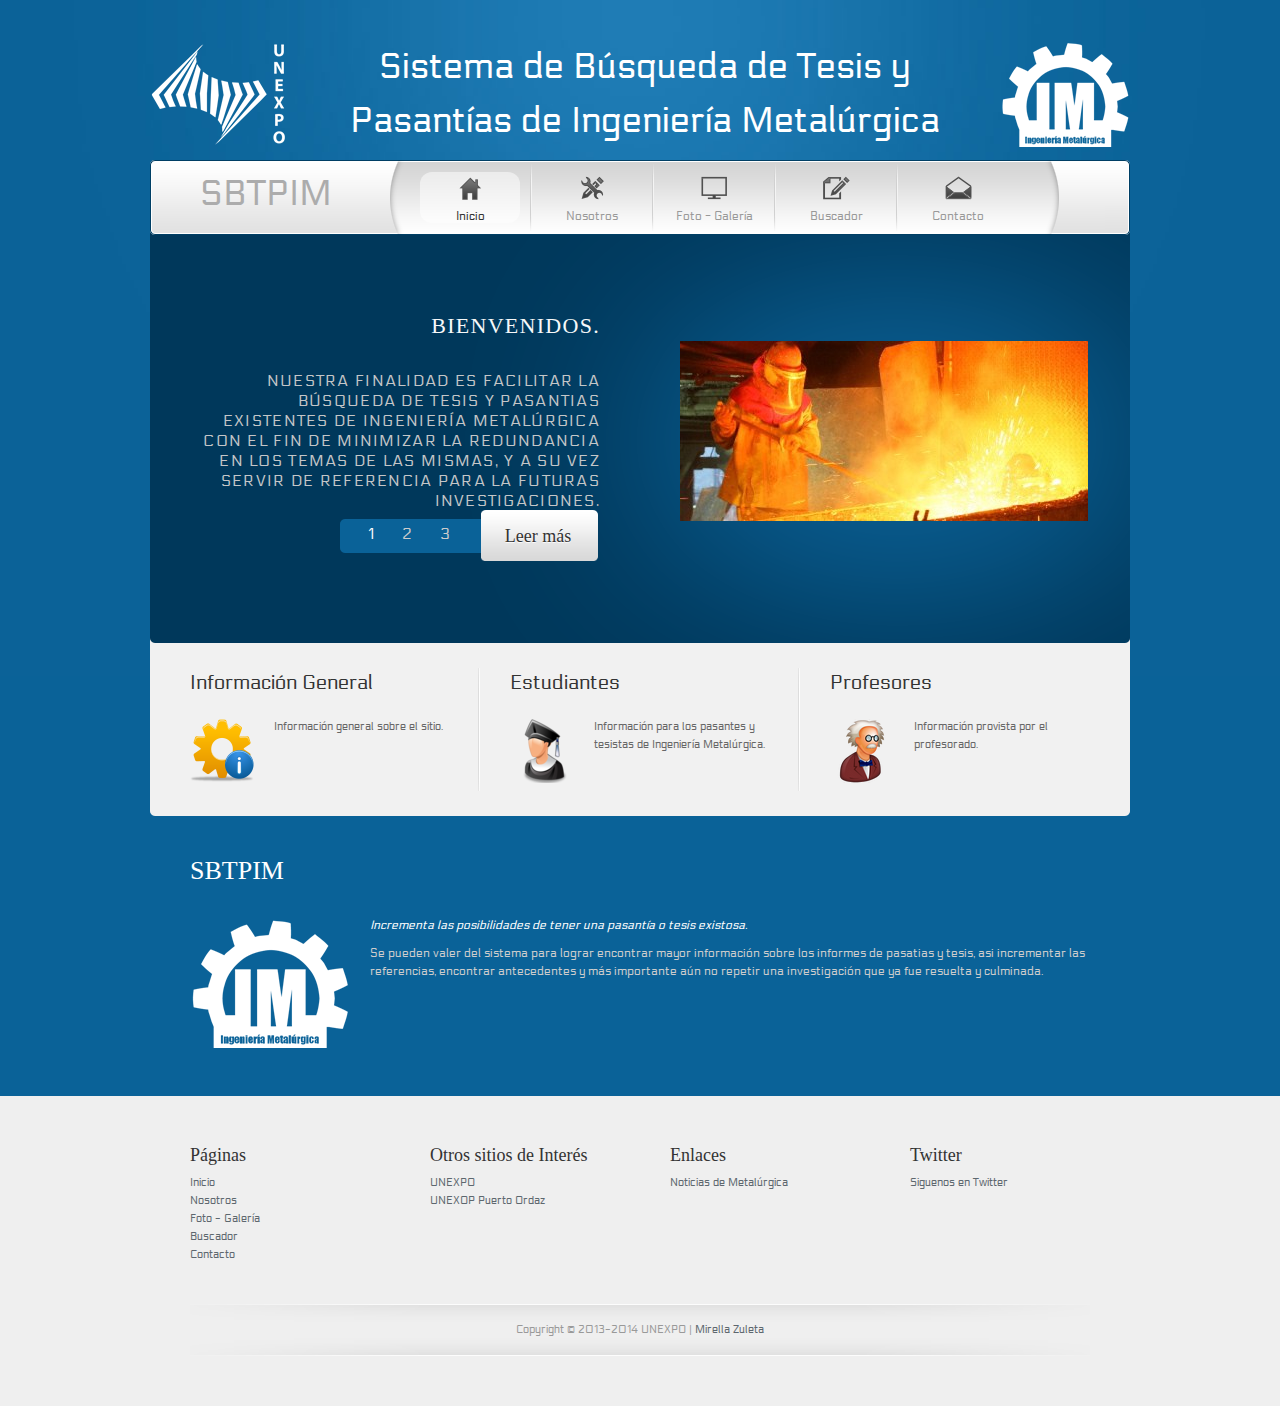
<file: zuleta/index.html>
<!DOCTYPE html PUBLIC "-//W3C//DTD XHTML 1.0 Transitional//EN" "http://www.w3.org/TR/xhtml1/DTD/xhtml1-transitional.dtd">
<html xmlns="http://www.w3.org/1999/xhtml">
<head>
<meta http-equiv="Content-Type" content="text/html; charset=utf-8" />
<title>Sistema de búsqueda de tesis y pasantías de Ingeniería Metalúrgica</title>
<meta name="keywords" content="tesis, pasantias, unexpo, metalurgia" />
<meta name="description" content="Sistema de búsqueda de tesis y pasantías de Ingeniería Metalúrgica" />


<link href="css/fonts.css" rel="stylesheet" type="text/css" />
<link href="templatemo_style.css" rel="stylesheet" type="text/css" />
<link rel="stylesheet" href="css/nivo-slider.css" type="text/css" media="screen" />
<script type="text/javascript">
function clearText(field)
{
    if (field.defaultValue == field.value) field.value = '';
    else if (field.value == '') field.value = field.defaultValue;
}
</script>
</head>
<body>

<div id="templatemo_wrapper">
	<div id="templatemo_top">
        <div id="logounexpo"></div>
        <div id="titulocentral">
        	Sistema de Búsqueda de Tesis y Pasantías de Ingeniería Metalúrgica
        </div>
        <div id="logometalurgia"></div>
	</div>
	<div id="templatemo_header">
    	<div id="site_title">
        <!--Aqui va el titulo del sitio-->
        	<a>SBTPIM</a>
        </div>
        <div id="templatemo_menu">
            <ul>
                <li><a href="index.html" class="selected home">Inicio</a></li>
                <li><a href="nosotros.html" class="services">Nosotros</a></li>
                <li><a href="gallery.html" class="gallery">Foto - Galería</a></li>
                <li><a href="buscador.php" class="news">Buscador</a></li>
                <li class="last"><a href="contact.html" class=" contact">Contacto</a></li>
            </ul>
        </div> <!-- end of templatemo_menu -->
        <div><a href="http://es.azimage.com" title="la imagen from es.azimage.com" class="top"  target="_blank"><img src="images/top.png"  title="la imagen from es.azimage.com" /></a></div>
    </div> <!-- END of header -->
    <div id="templatemo_slider">
    	<div class="slider-wrapper theme-default">
            <div id="slider" class="nivoSlider">
                <img src="images/slider/01.jpg" alt="Mouse 1" title="#caption1" />
                <img src="images/slider/02.jpg" alt="Mouse 2" title="#caption2" />
                <img src="images/slider/03.jpg" alt="Mouse 3" title="#caption3" />
            </div>
            <div id="caption1" class="nivo-html-caption">
            	<h1>Bienvenidos. </h1>
                <p>Nuestra finalidad es facilitar la búsqueda de tesis y pasantias existentes de Ingeniería Metalúrgica con el fin de minimizar la redundancia en los temas de las mismas, y a su vez servir de referencia para la futuras investigaciones.</p>
            </div>
            <div id="caption2" class="nivo-html-caption">
                <h1>La ingeniería metalúrgica.</h1>
                <p>Es la rama de la ingeniería que se encarga de tratar los elementos metálicos y no metálicos contenidos en los minerales, para destinarlos finalmente a la producción de aleaciónes utilizando éstos elementos.</p>
            </div>
            <div id="caption3" class="nivo-html-caption">
                <h1>Otras cosas sobre metalúrgica. </h1>
                <p>Su formación, lo capacita para diseñar, instalar, operar, mantener y controlar equipos y sistemas metalúrgicos.</p>	
            </div>
			<a href="#" class="slider_detail">Leer más</a>
        </div>
        <script type="text/javascript" src="js/jquery-1.6.3.min.js"></script>
		<script type="text/javascript" src="js/jquery.nivo.slider.pack.js"></script>
        <script type="text/javascript">
        $(window).load(function() {
            $('#slider').nivoSlider({
			effect: 'fade',
			controlNav: true, // 1,2,3... navigation
            directionNav: false,
			captionOpacity: 1,
			animSpeed: 800, // Slide transition speed
	        pauseTime: 4000, // How long each slide will show
			});
        });
        </script>	
    </div> <!-- END of slider -->
    <div id="templatemo_middle">
    	<div class="col_3">
        	<h2><a href="#">Información General</a></h2>
            <img src="images/icon_01.png" alt="Icon 1" class="img_fl" />
            <p>Información general sobre el sitio.</p>
        </div>
        <div class="col_3">
        	<h2><a href="#">Estudiantes</a></h2>
            <img src="images/icon_02.png" alt="Icon 2" class="img_fl" />            
            <p>Información para los pasantes y tesistas de Ingeniería Metalúrgica.</p>
        </div>
        <div class="col_3 no_margin_right no_padding_right">
        	<h2><a href="escenarios.html">Profesores</a></h2>
            <img src="images/icon_03.png" alt="Icon 3" class="img_fl" />            
            <p>Información provista por el profesorado.</p>
        </div>
    </div> <!-- END of middle -->
    <div id="templatemo_main">
    	<div class="content_wrapper">
            <div class="col_1">
                <h2>SBTPIM</h2>
                <p><img src="images/icon_04.png" alt="Image 4" class="img_fl" /><em>Incrementa las posibilidades de tener una pasantía o tesis existosa.</em></p>
                <p>Se pueden valer del sistema para lograr encontrar mayor información sobre los informes de pasatias y tesis, asi incrementar las referencias, encontrar antecedentes y más importante aún no repetir una investigación que ya fue resuelta y culminada.</p>
            </div>
            <!--<div class="col_2 no_margin_right">

                    <h2>Noticias</h2>
                    <div class="news_list">
                        <img src="images/templatemo_image_01.png" alt="News 1"  class="img_fl img_border img_border_s" />
                        <div class="date">26 October 2072</div>
                        <a href="#">Cras mi lectus tempus vitae</a>
                        <p>Proin vitae suscipit nisl. Mauris tempor felis id dolor volutpat facilisis. Morbi hendrerit massa et neque facilisis iaculis.</p>
                        <div class="clear"></div>
					</div>           
                    <div class="news_list">
                        <img src="images/templatemo_image_02.png" alt="News 2" class="img_fl img_border img_border_s" />
                        <div class="date">29 October 2072</div>
                        <a href="#">Morbi eget neque lectus</a>
                        <p>Sed feugiat at lacus vitae fringilla. In congue arcu a dui ullamcorper sit amet tristique massa.</p>
                        <div class="clear"></div>
					</div>  
                    <a href="#" class="more">Ver más</a>         
            </div>	-->
        </div>
    </div>
</div> <!-- END of templatemo_wrapper -->

<div id="templatemo_footer_wrapper">
	<div id="templatemo_footer">
    	<div class="col_4">
        	<h4>Páginas</h4>
            <ul class="nobullet bottom_list">
            	<li><a href="index.html">Inicio</a></li>
                <li><a href="nosotros.html">Nosotros</a></li>
                <li><a href="gallery.html">Foto - Galería</a></li>
                <li><a href="buscador.php">Buscador</a></li>
                <li><a href="contact.html">Contacto</a></li>
            </ul>
        </div>
        
        <div class="col_4">
        	<h4>Otros sitios de Interés</h4>
            <ul class="nobullet bottom_list">
            	<li><a href="http://zeus.unexpo.edu.ve/" target="_blank">UNEXPO</a></li>
                <li><a href="http://www.poz.unexpo.edu.ve/web/" rel="nofollow" target="_parent">UNEXOP Puerto Ordaz</a></li>            
            </ul>
        </div>
        
         <div class="col_4">
        	<h4>Enlaces</h4>
            <ul class="nobullet bottom_list">
            	<li><a href="https://www.google.co.ve/?gws_rd=cr&ei=rDqKUv4Mo-WwBPLZgLAM#q=metalurgica&tbm=nws" target="_blank">Noticias de Metalúrgica</a></li>
            </ul>
        </div>
        <div class="col_4 no_margin_right">
        	<h4>Twitter</h4>
            <a href="https://twitter.com/unexpo_poz">Siguenos en Twitter</a>
        </div>
        <div class="clear"></div>
        <div id="templatemo_copyright">
			Copyright © 2013-2014 UNEXPO | <a rel="nofollow" href="#" rel="nofollow" target="_parent">Mirella Zuleta</a>
		</div>
    </div> <!-- END of templatemo_footer -->
</div> <!-- END of templatemo_footer_wrapper -->

</body>
</html>
</file>
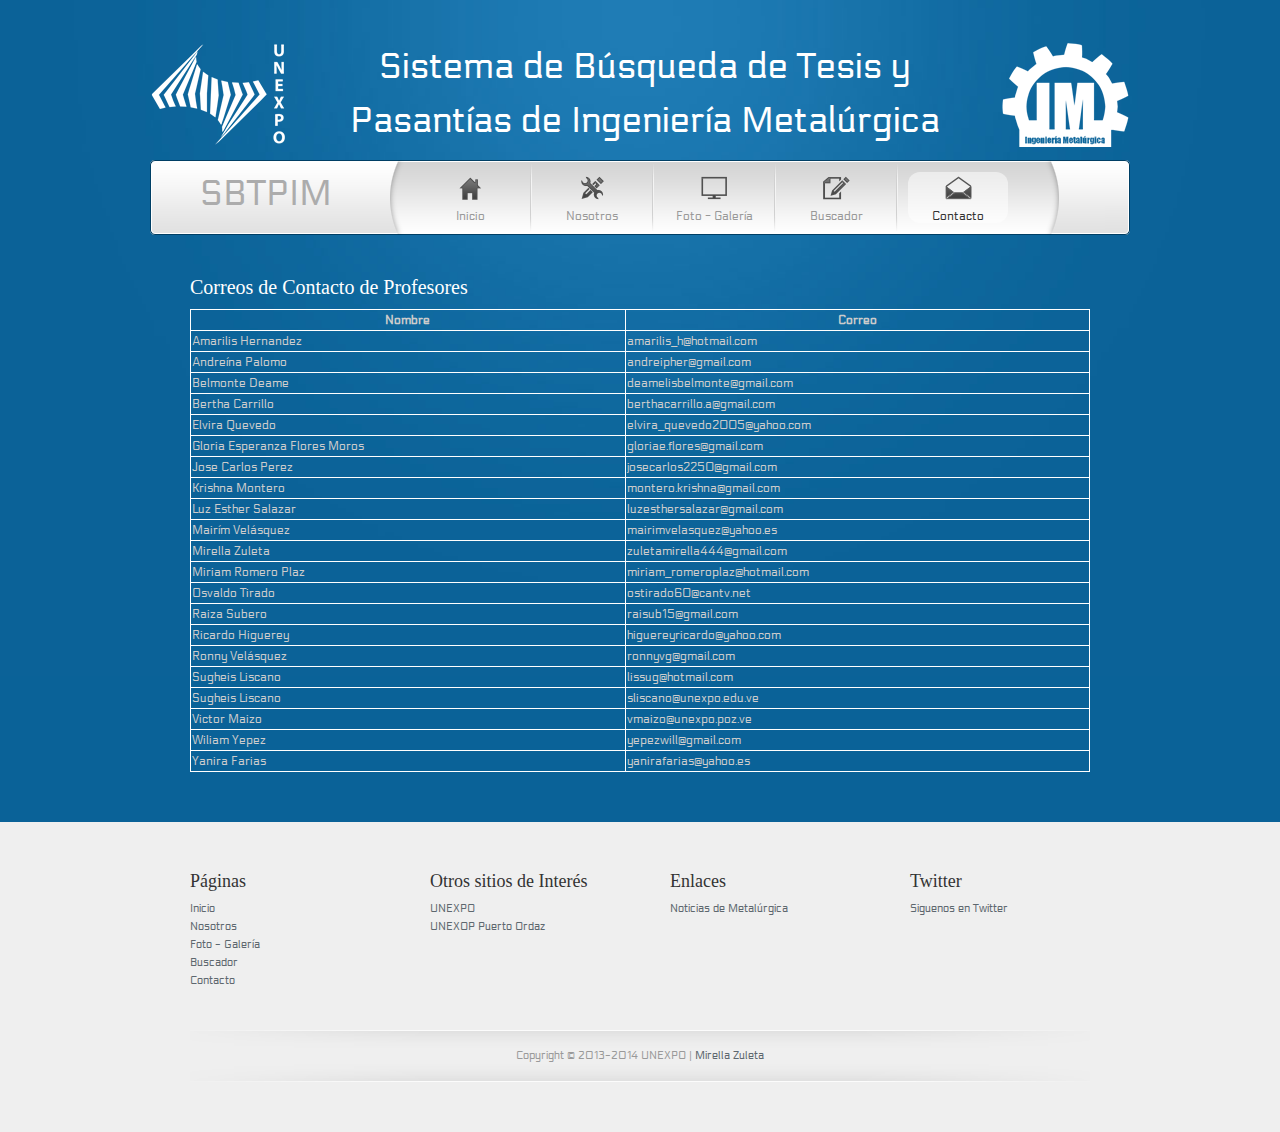
<file: zuleta/contact.html>
<!DOCTYPE html PUBLIC "-//W3C//DTD XHTML 1.0 Transitional//EN" "http://www.w3.org/TR/xhtml1/DTD/xhtml1-transitional.dtd">
<html xmlns="http://www.w3.org/1999/xhtml">
<head>
<meta http-equiv="Content-Type" content="text/html; charset=utf-8" />
<title>Sistema de búsqueda de tesis y pasantías de Ingeniería Metalúrgica</title>
<meta name="keywords" content="tesis, pasantias, unexpo, metalurgia" />
<meta name="description" content="Sistema de búsqueda de tesis y pasantías de Ingeniería Metalúrgica" />
<link href="css/fonts.css" rel="stylesheet" type="text/css" />
<link href="templatemo_style.css" rel="stylesheet" type="text/css" />
<script type="text/javascript">
function clearText(field)
{
    if (field.defaultValue == field.value) field.value = '';
    else if (field.value == '') field.value = field.defaultValue;
}
</script>
</head>
<body>

<div id="templatemo_wrapper">
	<div id="templatemo_top">
        <div id="logounexpo"></div>
        <div id="titulocentral">
        	Sistema de Búsqueda de Tesis y Pasantías de Ingeniería Metalúrgica
        </div>
        <div id="logometalurgia"></div>
	</div>
	<div id="templatemo_header">
    	<div id="site_title">
        <!--Aqui va el titulo del sitio-->
        	<a>SBTPIM</a>
        </div>
        <div id="templatemo_menu">
            <ul>
                <li><a href="index.html" class="home">Inicio</a></li>
                <li><a href="nosotros.html" class="services">Nosotros</a></li>
                <li><a href="gallery.html" class="gallery">Foto - Galería</a></li>
                <li><a href="buscador.php" class="news">Buscador</a></li>
                <li class="last"><a href="contact.html" class="selected contact">Contacto</a></li>
            </ul>
        </div> <!-- end of templatemo_menu -->
        <div><a href="http://es.hiresimage.com" title="es.hiresimage.com" class="top"  target="_blank"><img src="images/top.png" alt="es.hiresimage.com"  /></a></div>
    </div> <!-- END of header -->
   
    <div id="templatemo_main">
    	<div class="col_1 no_margin_right">
        	<h3>Correos de Contacto de Profesores</h3>
            <p>
            	<table class="tbl_contactos">
            		<tr>
                    	<th>Nombre</th>
                        <th>Correo</th>
                    </tr>
                    <tr>
                    	<td>Amarilis Hernandez</td><td>amarilis_h@hotmail.com</td>
                    <tr>
                    <tr>
                    	<td>Andreína Palomo</td><td>andreipher@gmail.com</td>
                    </tr>
                    <tr>
                    	<td>Belmonte Deame</td><td>deamelisbelmonte@gmail.com</td>
                    </tr>
                    <tr>
                    	<td>Bertha Carrillo</td><td>berthacarrillo.a@gmail.com</td>
                    </tr>
                    <tr>
                    	<td>Elvira Quevedo</td><td>elvira_quevedo2005@yahoo.com</td>
                    </tr>
                    <tr>
                    	<td>Gloria Esperanza Flores Moros</td><td>gloriae.flores@gmail.com</td>
                    </tr>
                    <tr>
                    	<td>Jose Carlos Perez</td><td>josecarlos2250@gmail.com</td>
                    <tr>
                    	<td>Krishna Montero</td><td>montero.krishna@gmail.com</td>
                    <tr>
                        <td>Luz Esther Salazar</td><td>luzesthersalazar@gmail.com</td>
                    </tr>
                    <tr>
                    	<td>Mairím Velásquez</td><td>mairimvelasquez@yahoo.es</td>
                    </tr>
                    <tr>
                    	<td>Mirella Zuleta</td><td>zuletamirella444@gmail.com</td>
                    </tr>
                    <tr>
                    	<td>Miriam Romero Plaz</td><td>miriam_romeroplaz@hotmail.com</td>
                    </tr>
                    <tr>
                    	<td>Osvaldo Tirado</td><td>ostirado60@cantv.net</td>
                    </tr>
                    <tr>
                    	<td>Raiza Subero</td><td>raisub15@gmail.com</td>
                    </tr>
                    <tr>
                    	<td>Ricardo Higuerey</td><td>higuereyricardo@yahoo.com</td>
                    </tr>
                    <tr>
                    	<td>Ronny Velásquez</td><td>ronnyvg@gmail.com</td>
                    </tr>
                    <tr>
                    	<td>Sugheis Liscano</td><td>lissug@hotmail.com</td>
                    </tr>
                    <tr>
                    	<td>Sugheis Liscano</td><td>sliscano@unexpo.edu.ve</td>
                    </tr>
                    <tr>
                    	<td>Victor Maizo</td><td>vmaizo@unexpo.poz.ve</td>
                    </tr>
                    <tr>
                    	<td>Wiliam Yepez</td><td>yepezwill@gmail.com</td>
                    </tr>
                    <tr>
                    	<td>Yanira Farias</td><td>yanirafarias@yahoo.es</td>
                    </tr>    
                </table>
            </p>
        </div>
        <div class="clear"></div>
    </div>
</div> <!-- END of templatemo_wrapper -->

<div id="templatemo_footer_wrapper">
	<div id="templatemo_footer">
    	<div class="col_4">
        	<h4>Páginas</h4>
            <ul class="nobullet bottom_list">
            	<li><a href="index.html">Inicio</a></li>
                <li><a href="nosotros.html">Nosotros</a></li>
                <li><a href="gallery.html">Foto - Galería</a></li>
                <li><a href="buscador.php">Buscador</a></li>
                <li><a href="contact.html">Contacto</a></li>
            </ul>
        </div>
        
        <div class="col_4">
        	<h4>Otros sitios de Interés</h4>
            <ul class="nobullet bottom_list">
            	<li><a href="http://zeus.unexpo.edu.ve/" target="_blank">UNEXPO</a></li>
                <li><a href="http://www.poz.unexpo.edu.ve/web/" rel="nofollow" target="_parent">UNEXOP Puerto Ordaz</a></li>            
            </ul>
        </div>
        
         <div class="col_4">
        	<h4>Enlaces</h4>
            <ul class="nobullet bottom_list">
            	<li><a href="https://www.google.co.ve/?gws_rd=cr&ei=rDqKUv4Mo-WwBPLZgLAM#q=metalurgica&tbm=nws" target="_blank">Noticias de Metalúrgica</a></li>
            </ul>
        </div>
        <div class="col_4 no_margin_right">
        	<h4>Twitter</h4>
            <a href="https://twitter.com/unexpo_poz">Siguenos en Twitter</a>
        </div>
        <div class="clear"></div>
        <div id="templatemo_copyright">
			Copyright © 2013-2014 UNEXPO | <a rel="nofollow" href="#" rel="nofollow" target="_parent">Mirella Zuleta</a>
		</div>
    </div> <!-- END of templatemo_footer -->
</div> <!-- END of templatemo_footer_wrapper -->

</body>
</html>
</file>
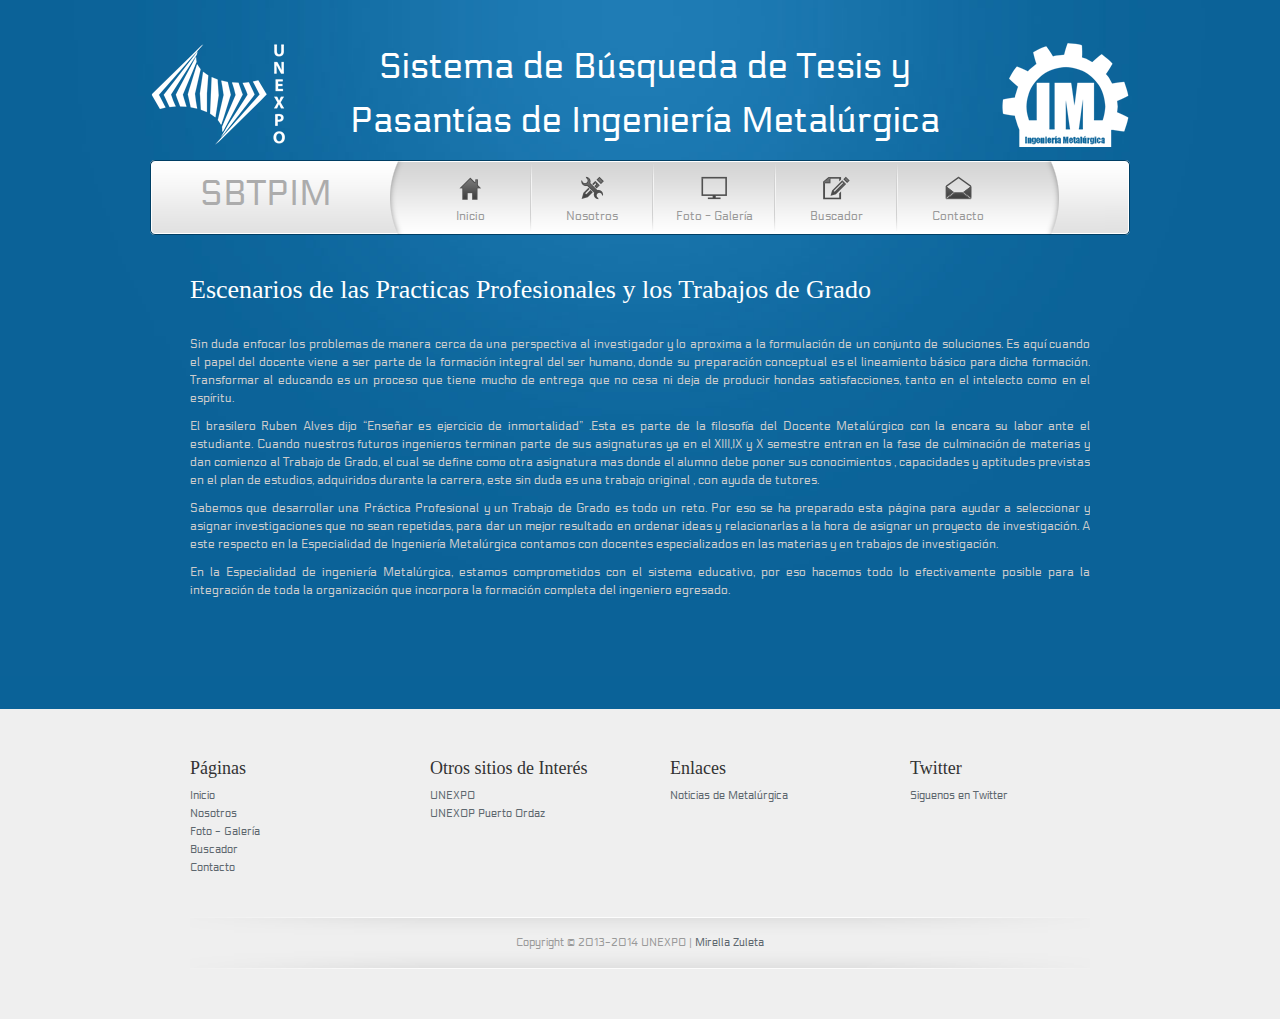
<file: zuleta/escenarios.html>
<!DOCTYPE html PUBLIC "-//W3C//DTD XHTML 1.0 Transitional//EN" "http://www.w3.org/TR/xhtml1/DTD/xhtml1-transitional.dtd">
<html xmlns="http://www.w3.org/1999/xhtml">
<head>
<meta http-equiv="Content-Type" content="text/html; charset=utf-8" />
<title>Sistema de búsqueda de tesis y pasantías de Ingeniería Metalúrgica</title>
<meta name="keywords" content="tesis, pasantias, unexpo, metalurgia" />
<meta name="description" content="Sistema de búsqueda de tesis y pasantías de Ingeniería Metalúrgica" />
<link href="css/fonts.css" rel="stylesheet" type="text/css" />
<link href="templatemo_style.css" rel="stylesheet" type="text/css" />
<script type="text/javascript">
function clearText(field)
{
    if (field.defaultValue == field.value) field.value = '';
    else if (field.value == '') field.value = field.defaultValue;
}
</script>
</head>
<body>

<div id="templatemo_wrapper">
	<div id="templatemo_top">
        <div id="logounexpo"></div>
        <div id="titulocentral">
        	Sistema de Búsqueda de Tesis y Pasantías de Ingeniería Metalúrgica
        </div>
        <div id="logometalurgia"></div>
	</div>
	<div id="templatemo_header">
    	<div id="site_title">
        <!--Aqui va el titulo del sitio-->
        	<a>SBTPIM</a>
        </div>
        <div id="templatemo_menu">
            <ul>
                <li><a href="index.html" class="home">Inicio</a></li>
                <li><a href="nosotros.html" class="services">Nosotros</a></li>
                <li><a href="gallery.html" class="gallery">Foto - Galería</a></li>
                <li><a href="buscador.php" class="news">Buscador</a></li>
                <li class="last"><a href="contact.html" class=" contact">Contacto</a></li>
            </ul>
        </div> <!-- end of templatemo_menu -->
        <div><a href="http://es.hiresimage.com" title="imágenes de dominio público from es.hiresimage.com" class="top"  target="_blank"><img src="images/top.png" alt="imágenes de dominio público" title="imágenes de dominio público" /></a></div>
    </div> <!-- END of header -->
    <!--<div id="templatemo_middle">
    	
    </div>--> <!-- END of middle -->
    <div id="templatemo_main">
    	<div class="content_wrapper content_mb_60">
            <div class="col_1">
                <h2>Escenarios de las Practicas Profesionales y los Trabajos de Grado</h2>
				
				<p style="text-align:justify">Sin duda enfocar los problemas de manera cerca da una perspectiva al investigador y lo aproxima a la formulación de un conjunto de soluciones. Es aquí cuando el papel del docente viene a ser  parte de la formación integral del ser humano, donde su preparación conceptual es el lineamiento básico para dicha formación. Transformar al educando es un proceso que tiene mucho de entrega que no cesa ni deja de producir hondas satisfacciones, tanto en el intelecto como en el espíritu.</p>
                <p style="text-align:justify">
El brasilero Ruben Alves dijo “Enseñar es ejercicio de inmortalidad” .Esta es parte de la filosofía del Docente Metalúrgico con la encara su labor ante el  estudiante. Cuando nuestros futuros ingenieros terminan parte de sus asignaturas ya en el XIII,IX y X semestre entran en la fase de culminación de materias y dan comienzo al Trabajo de Grado, el cual se define como otra asignatura mas donde el alumno debe poner sus conocimientos , capacidades y aptitudes previstas en el plan de estudios, adquiridos durante  la carrera, este sin duda es una trabajo original , con ayuda de  tutores.
				</p>
                <p style="text-align:justify">
Sabemos que desarrollar una Práctica Profesional y un Trabajo de Grado es todo un reto. Por eso se ha preparado esta página para ayudar a seleccionar y asignar investigaciones que no sean repetidas, para dar un mejor resultado en ordenar ideas y relacionarlas  a la hora de  asignar un proyecto de investigación. A este respecto en la Especialidad de Ingeniería Metalúrgica contamos con docentes especializados en las materias y en trabajos de investigación. 
				</p>
                <p style="text-align:justify">
En la Especialidad de ingeniería Metalúrgica, estamos comprometidos con el sistema educativo, por eso  hacemos todo lo efectivamente posible para  la integración de toda la organización que incorpora la formación completa del ingeniero egresado.
				</p>




            </div>        
            <div class="clear"></div>
        </div>
               
        <div class="clear"></div>
    </div>
</div> <!-- END of templatemo_wrapper -->

<div id="templatemo_footer_wrapper">
	<div id="templatemo_footer">
    	<div class="col_4">
        	<h4>Páginas</h4>
            <ul class="nobullet bottom_list">
            	<li><a href="index.html">Inicio</a></li>
                <li><a href="nosotros.html">Nosotros</a></li>
                <li><a href="gallery.html">Foto - Galería</a></li>
                <li><a href="buscador.php">Buscador</a></li>
                <li><a href="contact.html">Contacto</a></li>
            </ul>
        </div>
        
        <div class="col_4">
        	<h4>Otros sitios de Interés</h4>
            <ul class="nobullet bottom_list">
            	<li><a href="http://zeus.unexpo.edu.ve/" target="_blank">UNEXPO</a></li>
                <li><a href="http://www.poz.unexpo.edu.ve/web/" rel="nofollow" target="_parent">UNEXOP Puerto Ordaz</a></li>            
            </ul>
        </div>
        
         <div class="col_4">
        	<h4>Enlaces</h4>
            <ul class="nobullet bottom_list">
            	<li><a href="https://www.google.co.ve/?gws_rd=cr&ei=rDqKUv4Mo-WwBPLZgLAM#q=metalurgica&tbm=nws" target="_blank">Noticias de Metalúrgica</a></li>
            </ul>
        </div>
        <div class="col_4 no_margin_right">
        	<h4>Twitter</h4>
            <a href="https://twitter.com/unexpo_poz">Siguenos en Twitter</a>
        </div>
        <div class="clear"></div>
        <div id="templatemo_copyright">
			Copyright © 2013-2014 UNEXPO | <a rel="nofollow" href="#" rel="nofollow" target="_parent">Mirella Zuleta</a>
		</div>
    </div> <!-- END of templatemo_footer -->
</div> <!-- END of templatemo_footer_wrapper -->

</body>
</html>
</file>
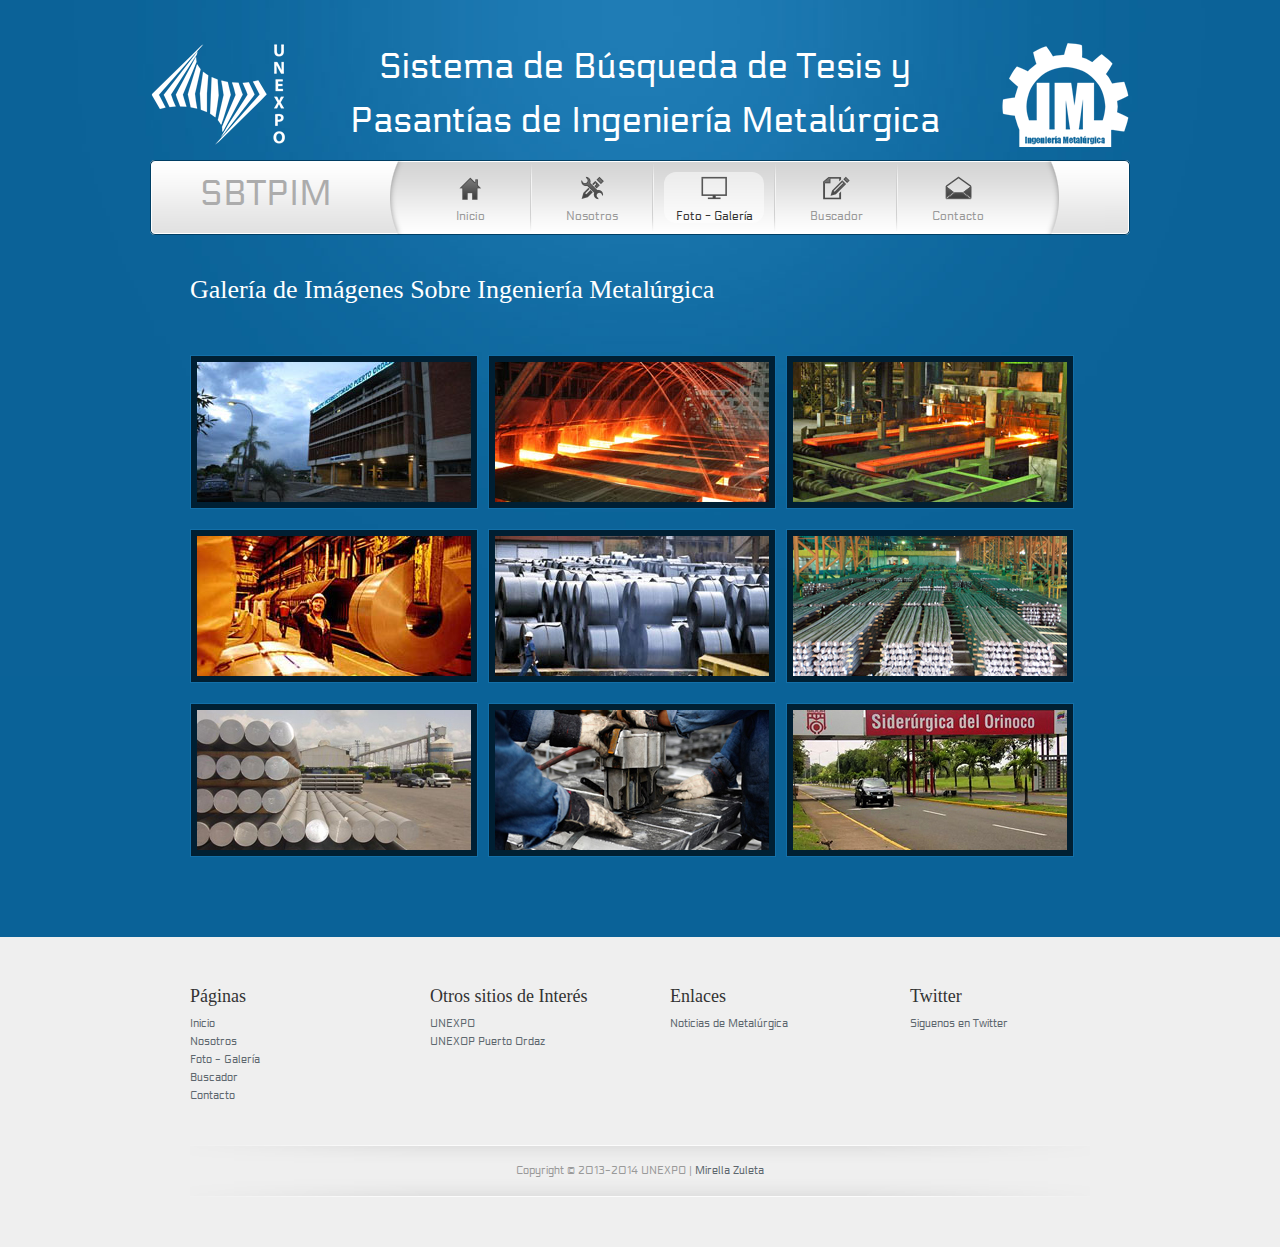
<file: zuleta/gallery.html>
<!DOCTYPE html PUBLIC "-//W3C//DTD XHTML 1.0 Transitional//EN" "http://www.w3.org/TR/xhtml1/DTD/xhtml1-transitional.dtd">
<html xmlns="http://www.w3.org/1999/xhtml">
<head>
<meta http-equiv="Content-Type" content="text/html; charset=utf-8" />
<title>Sistema de búsqueda de tesis y pasantías de Ingeniería Metalúrgica</title>
<meta name="keywords" content="tesis, pasantias, unexpo, metalurgia" />
<meta name="description" content="Sistema de búsqueda de tesis y pasantías de Ingeniería Metalúrgica" />
<link href="css/fonts.css" rel="stylesheet" type="text/css" />
<link rel="stylesheet" href="templatemo_style.css" type="text/css" />
<script type="text/javascript" src="js/jquery-1.6.3.min.js"></script>
<link rel="stylesheet" href="css/slimbox2.css" type="text/css" media="screen" /> 
<script type="text/JavaScript" src="js/slimbox2.js"></script> 
<link rel="stylesheet" href="css/nivo-slider.css" type="text/css" media="screen" />
<script type="text/JavaScript">
$(document).ready(function() {
	$('#gallery li').hover(
		function(){$('span',this).slideToggle('slow');},
		function(){$('span',this).slideToggle('slow');
     });
});
</script>
<script type="text/javascript">
function clearText(field)
{
    if (field.defaultValue == field.value) field.value = '';
    else if (field.value == '') field.value = field.defaultValue;
}
</script>

</head>
<body>

<div id="templatemo_wrapper">
	<div id="templatemo_top">
        <div id="logounexpo"></div>
        <div id="titulocentral">
        	Sistema de Búsqueda de Tesis y Pasantías de Ingeniería Metalúrgica
        </div>
        <div id="logometalurgia"></div>
	</div>
	<div id="templatemo_header">
    	<div id="site_title">
        <!--Aqui va el titulo del sitio-->
        	<a>SBTPIM</a>
        </div>
        <div id="templatemo_menu">
            <ul>
                <li><a href="index.html" class="home">Inicio</a></li>
                <li><a href="nosotros.html" class="services">Nosotros</a></li>
                <li><a href="gallery.html" class="selected gallery">Foto - Galería</a></li>
                <li><a href="buscador.php" class="news">Buscador</a></li>
                <li class="last"><a href="contact.html" class=" contact">Contacto</a></li>
            </ul>
        </div> <!-- end of templatemo_menu -->
        <div><a href="http://es.azimage.com" title="A la Z de imagen" class="top"  ><img src="images/top.png" alt="A la Z de imagen"  /></a></div>
    </div> <!-- END of header -->
    <div id="templatemo_main">
    	<div class="content_wrapper">
        	<h2>Galería de Imágenes Sobre Ingeniería Metalúrgica</h2>
            <div class="clear h20"></div>
        	<ul id="gallery" class="nobullet">
                   <li><a href="images/gallery/01_l.jpg" rel="lightbox[portfolio]"><img src="images/gallery/01.jpg" alt="screenshot 1" class="img_border img_border_b" />
                        <span>
                            <b>UNEXPO POZ</b><br />
                            Sede de la UNEXPO en Puerto Ordaz
                        </span>
                        </a>
                    </li>
                    <li><a href="images/gallery/02_l.jpg" rel="lightbox[portfolio]"><img src="images/gallery/02.jpg" alt="screenshot 2" class="img_border img_border_b" />
                        <span>
                            <b>SIDOR 1</b><br />
                        </span>
                        </a>
                    </li>
                    <li class="no_margin_right"><a href="images/gallery/03_l.jpg" rel="lightbox[portfolio]"><img src="images/gallery/03.jpg" alt="screenshot 3" class="img_border img_border_b" />
                        <span>
                            <b>SIDOR 2</b><br />
                        </span>
                        </a>
                    </li>
                    <li><a href="images/gallery/04_l.jpg" rel="lightbox[portfolio]"><img src="images/gallery/04.jpg" alt="screenshot 4" class="img_border img_border_b" />
                        <span>
                            <b>SIDOR 3</b><br />
                        </span>
                        </a>
                    </li>
                    <li><a href="images/gallery/05_l.jpg" rel="lightbox[portfolio]"><img src="images/gallery/05.jpg" alt="screenshot 5" class="img_border img_border_b" />
                        <span>
                            <b>SIDOR 4</b><br />
                        </span>
                        </a>
                    </li>
                    <li class="no_margin_right"><a href="images/gallery/06_l.jpg" rel="lightbox[portfolio]"><img src="images/gallery/06.jpg" alt="screenshot 6" class="img_border img_border_b" />
                        <span>
                            <b>SIDOR 5</b><br />
                        </span>
                        </a>
                    </li>
                    <li><a href="images/gallery/07_l.jpg" rel="lightbox[portfolio]"><img src="images/gallery/07.jpg" alt="screenshot 7" class="img_border img_border_b" />
                        <span>
                            <b>Venalum 1</b><br />
                        </span>
                        </a>
                    </li>
                    <li><a href="images/gallery/08_l.jpg" rel="lightbox[portfolio]"><img src="images/gallery/08.jpg" alt="screenshot 8" class="img_border img_border_b" />
                        <span>
                            <b>Venalum 2</b><br />
                        </span>
                        </a>
                    </li>
                    <li class="no_margin_right"><a href="images/gallery/09_l.jpg" rel="lightbox[portfolio]"><img src="images/gallery/09.jpg" alt="screenshot 9" class="img_border img_border_b" />
                        <span>
                            <b>SIDOR 6</b><br />
                        </span>
                        </a>
                    </li>
                </ul>
            <div class="clear h20"></div>
            <!--<div class="templatemo_paging">
                <ul>
                    <li><a href="http://www.templatemo.com" rel="nofollow" target="_parent">Previous</a></li>
                    <li><a rel="nofollow" href="http://www.templatemo.com/page/1" rel="nofollow" target="_parent">1</a></li>
                    <li><a rel="nofollow" href="http://www.templatemo.com/page/2" rel="nofollow" target="_parent">2</a></li>
                    <li><a rel="nofollow" href="http://www.templatemo.com/page/3" rel="nofollow" target="_parent">3</a></li>
                    <li><a rel="nofollow" href="http://www.templatemo.com/page/4" rel="nofollow" target="_parent">4</a></li>
                    <li><a rel="nofollow" href="http://www.templatemo.com/page/5" rel="nofollow" target="_parent">5</a></li>
                    <li><a rel="nofollow" href="http://www.templatemo.com/page/6" rel="nofollow" target="_parent">6</a></li>
                    <li><a rel="nofollow" href="http://www.templatemo.com/page/7" rel="nofollow" target="_parent">7</a></li>
                    <li><a rel="nofollow" href="http://www.templatemo.com/page/8" rel="nofollow" target="_parent">8</a></li>
                    <li><a rel="nofollow" href="http://www.templatemo.com/page/9" rel="nofollow" target="_parent">Next</a></li>
                </ul>-->
                <div class="clear"></div>
           </div>
        </div>
    </div>
</div> <!-- END of templatemo_wrapper -->

<div id="templatemo_footer_wrapper">
	<div id="templatemo_footer">
    	<div class="col_4">
        	<h4>Páginas</h4>
            <ul class="nobullet bottom_list">
            	<li><a href="index.html">Inicio</a></li>
                <li><a href="nosotros.html">Nosotros</a></li>
                <li><a href="gallery.html">Foto - Galería</a></li>
                <li><a href="buscador.php">Buscador</a></li>
                <li><a href="contact.html">Contacto</a></li>
            </ul>
        </div>
        
        <div class="col_4">
        	<h4>Otros sitios de Interés</h4>
            <ul class="nobullet bottom_list">
            	<li><a href="http://zeus.unexpo.edu.ve/" target="_blank">UNEXPO</a></li>
                <li><a href="http://www.poz.unexpo.edu.ve/web/" rel="nofollow" target="_parent">UNEXOP Puerto Ordaz</a></li>            
            </ul>
        </div>
        
         <div class="col_4">
        	<h4>Enlaces</h4>
            <ul class="nobullet bottom_list">
            	<li><a href="https://www.google.co.ve/?gws_rd=cr&ei=rDqKUv4Mo-WwBPLZgLAM#q=metalurgica&tbm=nws" target="_blank">Noticias de Metalúrgica</a></li>
            </ul>
        </div>
        <div class="col_4 no_margin_right">
        	<h4>Twitter</h4>
            <a href="https://twitter.com/unexpo_poz">Siguenos en Twitter</a>
        </div>
        <div class="clear"></div>
        <div id="templatemo_copyright">
			Copyright © 2013-2014 UNEXPO | <a rel="nofollow" href="#" rel="nofollow" target="_parent">Mirella Zuleta</a>
		</div>
    </div> <!-- END of templatemo_footer -->
</div> <!-- END of templatemo_footer_wrapper -->

</body>
</html>
</file>
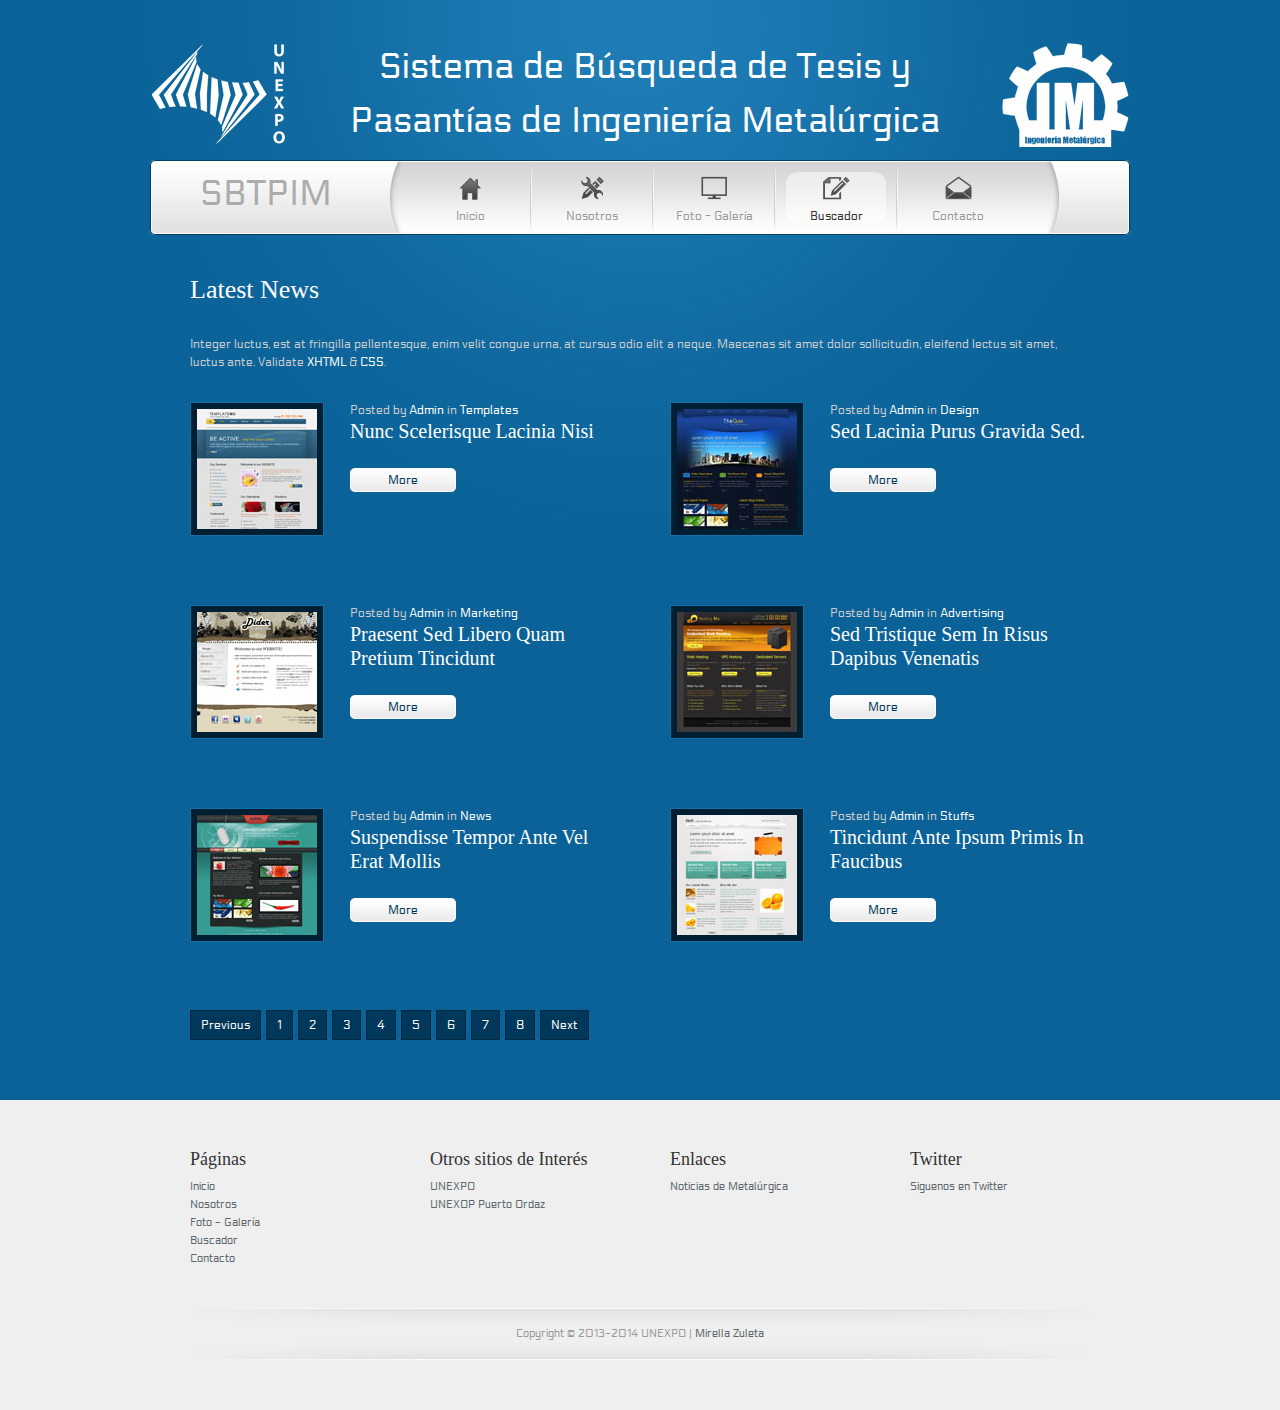
<file: zuleta/news.html>
<!DOCTYPE html PUBLIC "-//W3C//DTD XHTML 1.0 Transitional//EN" "http://www.w3.org/TR/xhtml1/DTD/xhtml1-transitional.dtd">
<html xmlns="http://www.w3.org/1999/xhtml">
<head>
<meta http-equiv="Content-Type" content="text/html; charset=utf-8" />
<title>Sistema de búsqueda de tesis y pasantías de Ingeniería Metalúrgica</title>
<meta name="keywords" content="tesis, pasantias, unexpo, metalurgia" />
<meta name="description" content="Sistema de búsqueda de tesis y pasantías de Ingeniería Metalúrgica" />
<link href="css/fonts.css" rel="stylesheet" type="text/css" />
<link href="templatemo_style.css" rel="stylesheet" type="text/css" />
<script type="text/javascript">
function clearText(field)
{
    if (field.defaultValue == field.value) field.value = '';
    else if (field.value == '') field.value = field.defaultValue;
}
</script>
</head>
<body>

<div id="templatemo_wrapper">
	<div id="templatemo_top">
        <div id="logounexpo"></div>
        <div id="titulocentral">
        	Sistema de Búsqueda de Tesis y Pasantías de Ingeniería Metalúrgica
        </div>
        <div id="logometalurgia"></div>
	</div>
	<div id="templatemo_header">
    	<div id="site_title">
        <!--Aqui va el titulo del sitio-->
        	<a>SBTPIM</a>
        </div>
        <div id="templatemo_menu">
            <ul>
                <li><a href="index.html" class="home">Inicio</a></li>
                <li><a href="nosotros.html" class="services">Nosotros</a></li>
                <li><a href="gallery.html" class="gallery">Foto - Galería</a></li>
                <li><a href="buscador.php" class="selected news">Buscador</a></li>
                <li class="last"><a href="contact.html" class=" contact">Contacto</a></li>
            </ul>
        </div> <!-- end of templatemo_menu -->
        <div><a href="http://es.hdstockphoto.com/" title="http://es.hdstockphoto.com" class="top"  target="_blank"><img src="images/top.png"  title="http://es.hdstockphoto.com" /></a></div>
    </div> <!-- END of header -->
   
    <div id="templatemo_main">
    	<h2>Latest News</h2>
        <p>Integer luctus, est at fringilla pellentesque, enim velit congue urna, at cursus odio elit a neque. Maecenas sit amet dolor sollicitudin, eleifend lectus sit amet, luctus ante. Validate <a href="http://validator.w3.org/check?uri=referer" rel="nofollow">XHTML</a> &amp; <a href="http://jigsaw.w3.org/css-validator/check/referer" rel="nofollow">CSS</a>.</p>
        <div class="clear h20"></div>
    	<div class="post_list col_2">
        	<img src="images/news/01.jpg" alt="image 1" class="img_fl img_border img_border_b" />
            <div class="text">
            	<div>Posted by <a href="#">Admin</a> in <a href="#">Templates</a></div>
                <h2>Nunc Scelerisque Lacinia Nisi</h2>
                <a href="full_article.html" class="more">More</a>
			</div>
            <div class="clear"></div>
        </div>	
        <div class="post_list col_2 no_margin_right">
        	<img src="images/news/02.jpg" alt="image 2" class="img_fl img_border img_border_b" />
            <div class="text">
            	<div>Posted by <a href="#">Admin</a> in <a href="#">Design</a></div>
                <h2>Sed Lacinia Purus Gravida Sed.</h2>
                <a href="full_article.html" class="more">More</a>
			</div>
            <div class="clear"></div>
        </div>	
        <div class="post_list col_2">
        	<img src="images/news/03.jpg" alt="image 3" class="img_fl img_border img_border_b" />
            <div class="text">
            	<div>Posted by <a href="#">Admin</a> in <a href="#">Marketing</a></div>
                <h2>Praesent Sed Libero Quam Pretium Tincidunt</h2>
                <a href="full_article.html" class="more">More</a>
			</div>
            <div class="clear"></div>
        </div>	
        <div class="post_list col_2 no_margin_right">
        	<img src="images/news/04.jpg" alt="image 4" class="img_fl img_border img_border_b" />
            <div class="text">
            	<div>Posted by <a href="#">Admin</a> in <a href="#">Advertising</a></div>
                <h2>Sed Tristique Sem In Risus Dapibus Venenatis</h2>
                <a href="full_article.html" class="more">More</a>
			</div>
            <div class="clear"></div>
        </div>	
        <div class="post_list col_2">
        	<img src="images/news/05.jpg" alt="image 5" class="img_fl img_border img_border_b" />
            <div class="text">
            	<div>Posted by <a href="#">Admin</a> in <a href="#">News</a></div>
                <h2>Suspendisse Tempor Ante Vel Erat Mollis</h2>
                <a href="full_article.html" class="more">More</a>
			</div>
            <div class="clear"></div>
        </div>	
        <div class="post_list col_2 no_margin_right">
        	<img src="images/news/06.jpg" alt="image 6" class="img_fl img_border img_border_b" />
            <div class="text">
            	<div>Posted by <a href="#">Admin</a> in <a href="#">Stuffs</a></div>
                <h2>Tincidunt Ante Ipsum Primis In Faucibus</h2>
                <a href="full_article.html" class="more">More</a>
			</div>
            <div class="clear"></div>
        </div>	
        <div class="clear"></div>
        	<div class="templatemo_paging">
                <ul>
                    <li><a href="http://www.templatemo.com" rel="nofollow" target="_parent">Previous</a></li>
                    <li><a rel="nofollow" href="http://www.templatemo.com/page/1" rel="nofollow" target="_parent">1</a></li>
                    <li><a rel="nofollow" href="http://www.templatemo.com/page/2" rel="nofollow" target="_parent">2</a></li>
                    <li><a rel="nofollow" href="http://www.templatemo.com/page/3" rel="nofollow" target="_parent">3</a></li>
                    <li><a rel="nofollow" href="http://www.templatemo.com/page/4" rel="nofollow" target="_parent">4</a></li>
                    <li><a rel="nofollow" href="http://www.templatemo.com/page/5" rel="nofollow" target="_parent">5</a></li>
                    <li><a rel="nofollow" href="http://www.templatemo.com/page/6" rel="nofollow" target="_parent">6</a></li>
                    <li><a rel="nofollow" href="http://www.templatemo.com/page/7" rel="nofollow" target="_parent">7</a></li>
                    <li><a rel="nofollow" href="http://www.templatemo.com/page/8" rel="nofollow" target="_parent">8</a></li>
                    <li><a rel="nofollow" href="http://www.templatemo.com/page/9" rel="nofollow" target="_parent">Next</a></li>
                </ul>
                <div class="clear"></div>
           </div>
    </div>
</div> <!-- END of templatemo_wrapper -->

<div id="templatemo_footer_wrapper">
	<div id="templatemo_footer">
    	<div class="col_4">
        	<h4>Páginas</h4>
            <ul class="nobullet bottom_list">
            	<li><a href="index.html">Inicio</a></li>
                <li><a href="nosotros.html">Nosotros</a></li>
                <li><a href="gallery.html">Foto - Galería</a></li>
                <li><a href="buscador.php">Buscador</a></li>
                <li><a href="contact.html">Contacto</a></li>
            </ul>
        </div>
        
        <div class="col_4">
        	<h4>Otros sitios de Interés</h4>
            <ul class="nobullet bottom_list">
            	<li><a href="http://zeus.unexpo.edu.ve/" target="_blank">UNEXPO</a></li>
                <li><a href="http://www.poz.unexpo.edu.ve/web/" rel="nofollow" target="_parent">UNEXOP Puerto Ordaz</a></li>            
            </ul>
        </div>
        
         <div class="col_4">
        	<h4>Enlaces</h4>
            <ul class="nobullet bottom_list">
            	<li><a href="https://www.google.co.ve/?gws_rd=cr&ei=rDqKUv4Mo-WwBPLZgLAM#q=metalurgica&tbm=nws" target="_blank">Noticias de Metalúrgica</a></li>
            </ul>
        </div>
        <div class="col_4 no_margin_right">
        	<h4>Twitter</h4>
            <a href="https://twitter.com/unexpo_poz">Siguenos en Twitter</a>
        </div>
        <div class="clear"></div>
        <div id="templatemo_copyright">
			Copyright © 2013-2014 UNEXPO | <a rel="nofollow" href="#" rel="nofollow" target="_parent">Mirella Zuleta</a>
		</div>
    </div> <!-- END of templatemo_footer -->
</div> <!-- END of templatemo_footer_wrapper -->

</body>
</html>
</file>
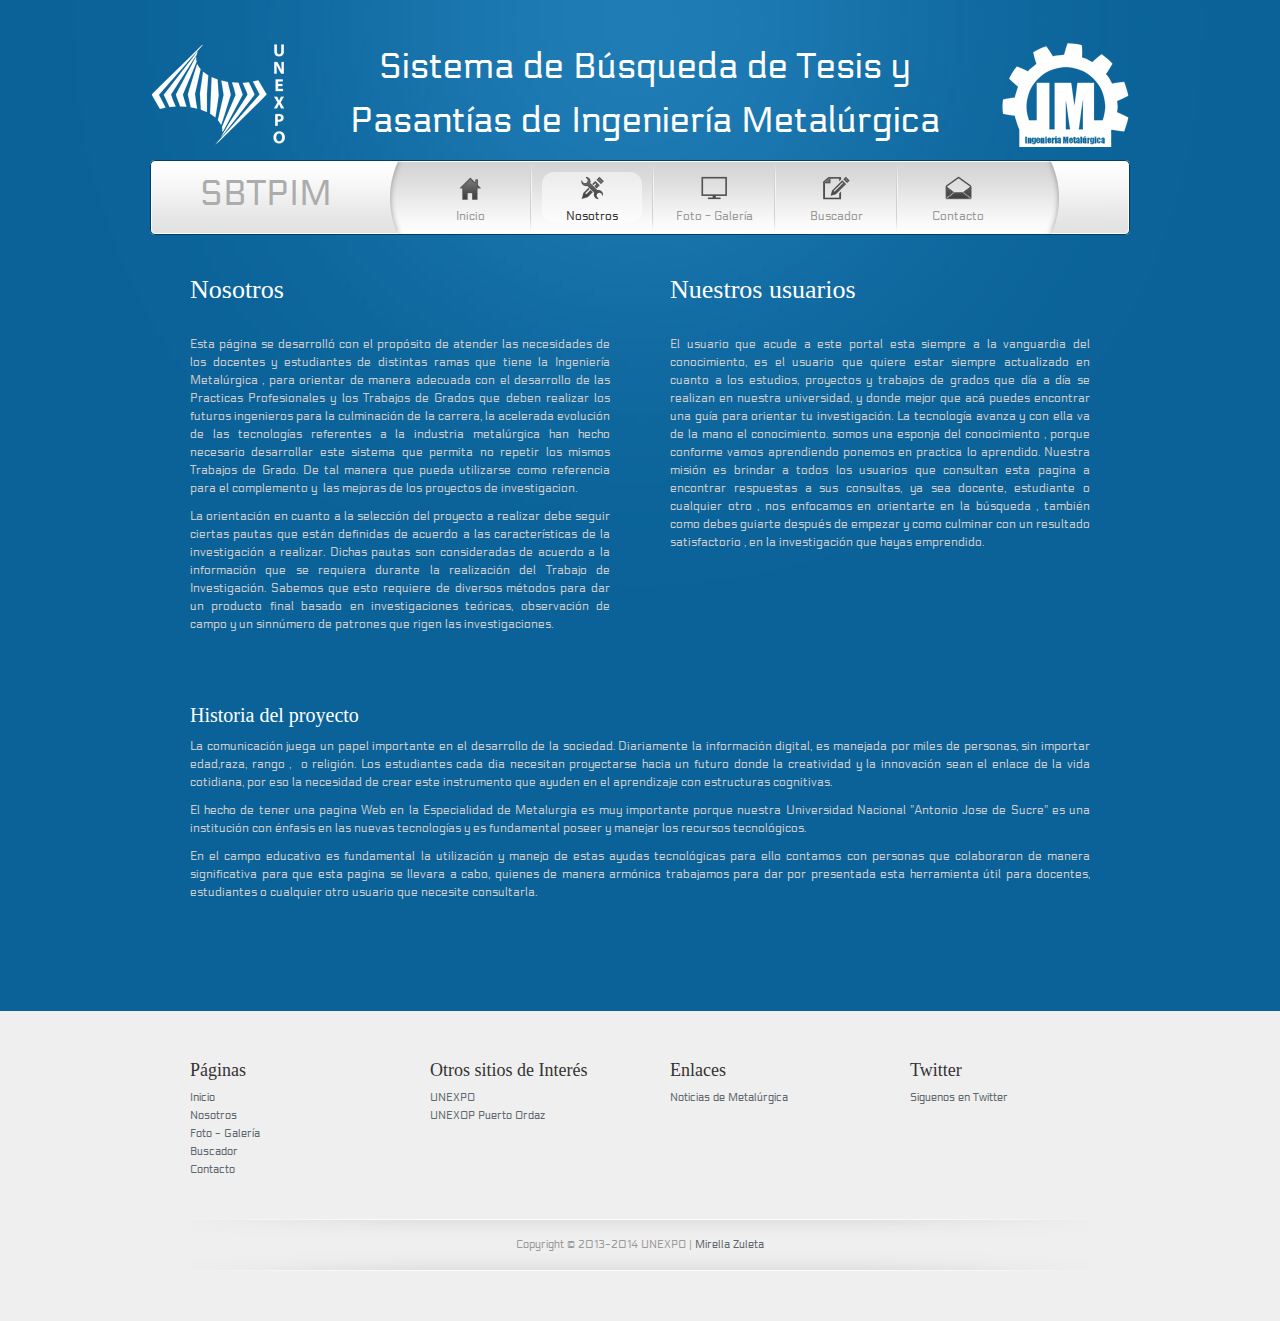
<file: zuleta/nosotros.html>
<!DOCTYPE html PUBLIC "-//W3C//DTD XHTML 1.0 Transitional//EN" "http://www.w3.org/TR/xhtml1/DTD/xhtml1-transitional.dtd">
<html xmlns="http://www.w3.org/1999/xhtml">
<head>
<meta http-equiv="Content-Type" content="text/html; charset=utf-8" />
<title>Sistema de búsqueda de tesis y pasantías de Ingeniería Metalúrgica</title>
<meta name="keywords" content="tesis, pasantias, unexpo, metalurgia" />
<meta name="description" content="Sistema de búsqueda de tesis y pasantías de Ingeniería Metalúrgica" />
<link href="css/fonts.css" rel="stylesheet" type="text/css" />
<link href="templatemo_style.css" rel="stylesheet" type="text/css" />
<script type="text/javascript">
function clearText(field)
{
    if (field.defaultValue == field.value) field.value = '';
    else if (field.value == '') field.value = field.defaultValue;
}
</script>
</head>
<body>

<div id="templatemo_wrapper">
	<div id="templatemo_top">
        <div id="logounexpo"></div>
        <div id="titulocentral">
        	Sistema de Búsqueda de Tesis y Pasantías de Ingeniería Metalúrgica
        </div>
        <div id="logometalurgia"></div>
	</div>
	<div id="templatemo_header">
    	<div id="site_title">
        <!--Aqui va el titulo del sitio-->
        	<a>SBTPIM</a>
        </div>
        <div id="templatemo_menu">
            <ul>
                <li><a href="index.html" class="home">Inicio</a></li>
                <li><a href="nosotros.html" class="selected services">Nosotros</a></li>
                <li><a href="gallery.html" class="gallery">Foto - Galería</a></li>
                <li><a href="buscador.php" class="news">Buscador</a></li>
                <li class="last"><a href="contact.html" class=" contact">Contacto</a></li>
            </ul>
        </div> <!-- end of templatemo_menu -->
        <div><a href="http://es.hiresimage.com" title="imágenes de dominio público from es.hiresimage.com" class="top"  target="_blank"><img src="images/top.png" alt="imágenes de dominio público" title="imágenes de dominio público" /></a></div>
    </div> <!-- END of header -->
    <!--<div id="templatemo_middle">
    	
    </div>--> <!-- END of middle -->
    <div id="templatemo_main">
    	<div class="content_wrapper content_mb_60">
            <div class="col_2">
                <h2>Nosotros</h2>
				<p style="text-align:justify">
Esta página se desarrolló con el propósito de atender las necesidades de los docentes y estudiantes de distintas ramas que tiene la Ingeniería Metalúrgica , para orientar de manera adecuada con el desarrollo de las Practicas Profesionales y los Trabajos de Grados que deben realizar los futuros ingenieros para la culminación de la carrera, la acelerada evolución de las tecnologías referentes a la industria metalúrgica han hecho necesario desarrollar este sistema que permita no repetir los mismos Trabajos de Grado. De tal manera que pueda utilizarse como referencia para el complemento y  las mejoras de los proyectos de investigacion.
				</p>

                <p style="text-align:justify">
                La orientación en cuanto a la selección del proyecto a realizar debe seguir ciertas pautas que están definidas de acuerdo a las características de la investigación a realizar. Dichas pautas son consideradas de acuerdo a la información que se requiera durante la realización del Trabajo de Investigación. Sabemos que esto requiere de diversos métodos para dar un producto final basado en investigaciones teóricas, observación de campo y un sinnúmero de patrones que rigen las investigaciones.
                </p>



            </div>        
            <div class="col_2 no_margin_right">
                <h2>Nuestros usuarios</h2>
                <p style="text-align:justify">
El usuario que acude a este portal esta siempre a la vanguardia del conocimiento, es el usuario que quiere estar siempre actualizado en cuanto a los estudios, proyectos y trabajos de grados que día a día se realizan en nuestra universidad, y donde mejor que acá puedes encontrar una guía para orientar tu investigación. La tecnología avanza y con ella va de la mano el conocimiento. somos una esponja del conocimiento , porque conforme vamos aprendiendo ponemos en practica lo aprendido. Nuestra misión es brindar a todos los usuarios que consultan esta pagina a encontrar respuestas a sus consultas, ya sea docente, estudiante o cualquier otro , nos enfocamos en orientarte en la búsqueda , también como debes guiarte después de empezar y como culminar con un resultado satisfactorio , en la investigación que hayas emprendido.
				</p>


            </div>
            <div class="clear"></div>
        </div>
        
        <div class="content_wrapper content_mb_60">
            <div class="col_1 no_margin_right">
                <h3>Historia del proyecto</h3>
                <p style="text-align:justify">
La comunicación juega un papel importante en el desarrollo de la sociedad. Diariamente la información digital, es manejada por miles de personas, sin importar edad,raza, rango ,  o religión. Los estudiantes cada dia necesitan proyectarse hacia un futuro donde la creatividad y la innovación sean el enlace de la vida cotidiana, por eso la necesidad de crear este instrumento que ayuden en el aprendizaje con estructuras cognitivas.</p>
				<p style="text-align:justify">
El hecho de tener una pagina Web en la Especialidad de Metalurgia es muy importante porque nuestra Universidad Nacional "Antonio Jose de Sucre" es una institución con énfasis en las nuevas tecnologías y es fundamental poseer y manejar los recursos tecnológicos.
				</p>
                <p style="text-align:justify">
En el campo educativo es fundamental la utilización y manejo de estas ayudas tecnológicas para ello contamos con personas que colaboraron de manera significativa para que esta pagina se llevara a cabo, quienes de manera armónica trabajamos para dar por presentada esta herramienta útil para docentes, estudiantes o cualquier otro usuario que necesite consultarla.
				</p>
            </div>  
            
        </div>
        
        <div class="clear"></div>
    </div>
</div> <!-- END of templatemo_wrapper -->

<div id="templatemo_footer_wrapper">
	<div id="templatemo_footer">
    	<div class="col_4">
        	<h4>Páginas</h4>
            <ul class="nobullet bottom_list">
            	<li><a href="index.html">Inicio</a></li>
                <li><a href="nosotros.html">Nosotros</a></li>
                <li><a href="gallery.html">Foto - Galería</a></li>
                <li><a href="buscador.php">Buscador</a></li>
                <li><a href="contact.html">Contacto</a></li>
            </ul>
        </div>
        
        <div class="col_4">
        	<h4>Otros sitios de Interés</h4>
            <ul class="nobullet bottom_list">
            	<li><a href="http://zeus.unexpo.edu.ve/" target="_blank">UNEXPO</a></li>
                <li><a href="http://www.poz.unexpo.edu.ve/web/" rel="nofollow" target="_parent">UNEXOP Puerto Ordaz</a></li>            
            </ul>
        </div>
        
         <div class="col_4">
        	<h4>Enlaces</h4>
            <ul class="nobullet bottom_list">
            	<li><a href="https://www.google.co.ve/?gws_rd=cr&ei=rDqKUv4Mo-WwBPLZgLAM#q=metalurgica&tbm=nws" target="_blank">Noticias de Metalúrgica</a></li>
            </ul>
        </div>
        <div class="col_4 no_margin_right">
        	<h4>Twitter</h4>
            <a href="https://twitter.com/unexpo_poz">Siguenos en Twitter</a>
        </div>
        <div class="clear"></div>
        <div id="templatemo_copyright">
			Copyright © 2013-2014 UNEXPO | <a rel="nofollow" href="#" rel="nofollow" target="_parent">Mirella Zuleta</a>
		</div>
    </div> <!-- END of templatemo_footer -->
</div> <!-- END of templatemo_footer_wrapper -->

</body>
</html>
</file>
<file: zuleta/css/fonts.css>
@font-face {
  font-family: 'Electrolize';
  font-style: normal;
  font-weight: 400;
  src: local('Electrolize'), local('Electrolize-Regular'), url(../fonts/DDy9sgU2U7S4xAwH5thnJ4bN6UDyHWBl620a-IRfuBk.woff) format('woff');
}
</file>
<file: zuleta/templatemo_style.css>
/* Credit: http://www.templatemo.com */

*{
	font-family: 'Electrolize', sans-serif;
	font-weight:400;
	}

body {
	margin: 0;
	padding: 0;
	color: #ccc;
	font-family: 'Electrolize', sans-serif;
	font-size: 12px;
	line-height: 18px; 
	background-color: #0a6298; 
	background-image: url(images/templatemo_body.jpg);
	background-repeat: no-repeat;
	background-position: center top;
}

h1, h2, h3, h4, h5, h6 {
	color:#fff;
	font-weight:400;
	padding: 0;
	margin: 0 0 10px 0;
	font-family: Georgia, "Times New Roman", Times, serif;
}

h1 { font-size:34px; margin-bottom: 35px  }
h2 { font-size:26px; margin-bottom: 30px; line-height: 30px; }
h3 { font-size:20px; line-height: 24px }
h4 { font-size:18px }
h5 { font-size:16px }
h6 { font-size:12px }

.left { float:left }
.right { float:right }
.clear { clear: both }
.h10 { height: 10px }
.h20 { height: 20px }
.h30 { height: 30px }
.h60 { height: 60px }

img { margin: 0; padding: 0; border: 0; }
.img_border { border: 1px solid #136fa8; background: #001f33; }
.img_border_s { padding: 3px }
.img_border_b { padding: 6px }
.img_nom { display: block; margin-bottom: 15px }
.img_fl { float: left; display: block; margin: 1px 20px 8px 0 }
.img_fr { float: right; margin: 1px 0 8px 20px }

p { margin: 0 0 10px 0; padding: 0 }
em { color: #fff }
hr { clear: both; margin-bottom: 40px; padding-top: 28px; border: none; background: url(images/templatemo_hr_divider.jpg) center bottom no-repeat }

label { display: block; }
input { margin-bottom: 10px }

a:link, a:visited { color:#fff; text-decoration: none}
a:hover { text-decoration:underline }
a:hover,a:active { outline:none }

a.more { display: inline-block; text-decoration: none; margin-top: 15px; color: #00385b; width: 106px; height: 24px; line-height: 24px; text-align: center; background: url(images/templatemo_more.png) }

ul.nobullet { margin: 0; padding: 0; list-style: none }
ul.nobullet li { margin: 0; padding: 0 }

ul.list_bullet { margin: 10px 0 10px 15px; padding: 0; list-style: none }
ul.list_bullet li { color:#fff; margin: 0 0 7px 0; padding: 0 0 0 20px; background: url(images/templatemo_bullet.png) no-repeat scroll 0 5px  }
ul.list_bullet li a { color: #fff; font-weight: normal; text-decoration: none }
ul.list_bullet li a:hover { color: #fff }

/** Columns **/
.content_wrapper { overflow: hidden; width: 100% }
.content_mb_30 { margin-bottom: 30px }
.content_mb_60 { margin-bottom: 60px }

.col_2 {width:420px;}
.col_3 {width:260px;}
.col_4 {width:180px;}
.col_23 {width:580px;}
.col_34 {width:660px;}

.col_2, .col_3, .col_4, .col_23, .col_34 { float:left; margin: 0 60px 0 0 }

.col_4 .img_fl { margin-right: 15px }
.col_4 .text { float: right; display: block; width: 130px }
.col_4 .text h3 { margin-bottom: 10px }

.left {float:left }
.right {float:right }
.no_margin_right {margin-right:0 !important;}
.margin_bottom { margin-bottom: 30px }

#templatemo_wrapper {
	width: 980px;
	margin: 0 auto;
	padding: 40px 10px 0;
}
#templatemo_header {
	position: relative;
	width: 100%;
	height: 75px;
	background: url(images/templatemo_header.png);
	z-index: 3;
}
#templatemo_header .top {
	position:absolute;
	top:45px;
	right:2px;
	cursor:default;
}
#templatemo_slider {
	position: relative;
	clear: both;
	width: 900px;
	margin-top: -7px;
	height: 292px;
	padding: 60px 40px;
	background: url(images/templatemo_slider.png);
	z-index: 2;
}
#templatemo_middle {
	position: relative;
	width: 900px;
	margin-top: -5px;
	height: 118px;
	padding: 30px 40px;
	background: url(images/templatemo_middle.png);
	z-index: 1;
	color: #666;
}
#templatemo_top {
	height: 110px;
	margin-bottom: 10px;
}

#logounexpo{
	float:left;
	background-image:url(images/logounexpo.png);
	width:139px;
	height:107px;
	}
#logometalurgia{
	float:left;
	background-image:url(images/logometalurgia.png);
	width:130px;
	height:107px;
	}	
#titulocentral{
	float:left;
	width:687px;
	height:107px;
	color:#FFF;
	font-size:3em;
	text-align:center;
	line-height:1.5em;
	padding-left:12px;;
	padding-right:12px;
	}
#templatemo_main { clear: both; margin: 20px 0; padding: 20px 40px }
#templatemo_content { width: 580px }
#templatemo_sidebar { width: 260px }

#templatemo_footer_wrapper {
	clear: both;
	width: 100%;
	background: #efefef;
}
#templatemo_footer {
	width: 900px;
	margin: 0 auto;
	padding: 50px;
}

#templatemo_search { position:relative; width: 80%; margin-left:auto; margin-right:auto; text-align:center; }
#templatemo_search form {
	margin: 0;
	padding: 0;
}

#templatemo_search .txt_field {
	position:relative;
	margin-left:auto;
	margin-right:auto;
	display: block;
	height: 24px;
	width: 80%;
	padding: 3px 5px;
	color: #666;
	font-size: 12px;
	font-variant: normal;
}

#templatemo_search .sub_btn {
	float: right;
	display: block;
	height: 30px;
	width: 80px;
	cursor: pointer;
	border: none;
	background: none;	
}

#site_title { float: left; margin: 25px 20px 0 0 }
#site_title a { 
	display: block; 
	font-size: 3em; 
	width: 240px; 
	height: 30px; 
	color: #acacac;
	text-indent:50px;
}

#templatemo_menu { float: left; width: 660px; }
#templatemo_menu ul { margin: 0; padding: 4px 0; list-style: none }
#templatemo_menu ul li { display: block; float: left; margin: 0; padding: 8px 12px 8px 10px; background: url(images/templatemo_menu_divider.png) no-repeat right center }
#templatemo_menu ul li a { 
	display: block; 
	float: left; 
	width: 100px; 
	height: 16px; 
	padding-top: 35px; 
	text-align: center; 
	color: #999; 
	background-position: center top; 
	background-repeat: no-repeat;
	transition:all 300ms ease;
	-moz-transition:all 300ms ease;
	-ms-transition:all 300ms ease;
	-o-transition:all 300ms ease;
	-webkit-transition:all 300ms ease;
	
} 

#templatemo_menu ul li a:hover, #templatemo_menu ul li a.selected { color: #333; background-color:rgba(255,255,255,0.5); border-radius:12px; }
#templatemo_menu ul li a.home { background-image: url(images/home.png) }
#templatemo_menu ul li a.services { background-image: url(images/configuration.png) }
#templatemo_menu ul li a.gallery { background-image: url(images/screen.png) }
#templatemo_menu ul li a.news { background-image: url(images/edit.png) }
#templatemo_menu ul li a.contact { background-image: url(images/email.png) }
#templatemo_menu ul li.last { background: none }

#templatemo_middle .col_3 { width: 260px; margin-right: 30px; padding-right: 30px; background: url(images/templatemo_middle_divider.png) no-repeat right center }
#templatemo_middle .no_padding_right { padding-right: 0; background: none }
#templatemo_middle h2 { color: #333; font-size: 20px; margin-bottom: 20px }
#templatemo_middle h2 a { color: #333 }
#templatemo_middle p { font-size: 11px }

.news_list { margin-bottom: 15px; padding-bottom: 15px; border-bottom: 1px solid #054b77 }
.news_list .date { color: #fff }
.news_list a { display: block; margin-bottom: 10px; font-weight: 700 }
.news_list p { font-size: 11px }

.testimonial {
	text-align: center;
}
.testimonial blockquote {
	border: none;
	margin: 0;
	padding: 0;
	font-size: 16px;
	font-style: italic;
	font-family: Georgia, "Times New Roman", Times, serif;
	color: #fff;
}
.testimonial .name span{
	color: #ccc;
	font-size: 12px
}

/* Gallery */
#gallery li { display: block; float: left; margin: 0 18px 20px 0; padding: 0; width: 280px; position: relative; }
#gallery li span { display: block }
#gallery li span a.more { display: block; margin-top: 10px }
#gallery li.no_margin_right { margin-right: 0 }
#gallery li span {
display: none; 
font-size: 11px; 
position: absolute; 
bottom: 7px; 
left: 7px; 
padding: 5px; 
background: #fff; 
color: #ccc;
width: 266px; 
line-height: 1.2em;
background: url(images/caption_background.png) repeat;
}
#gallery li span h4 { color: #fff; margin-bottom: 10px; font-size: 14px }
#gallery li a:hover { text-decoration: none }

.col_2 .text { width: 260px; float: right }
.post_list { margin-bottom: 60px }
.post_list h2 { font-size: 20px; line-height: 24px; margin-bottom: 10px }


.post { clear: both; margin: 0 0 40px 0; padding: 0 0 40px 0; background: url(images/templatemo_hr_divider.png) repeat-x bottom }
.post h2 { margin-bottom: 30px }
.post p { margin-bottom: 15px }
.comment_list { margin: 0 0 40px; padding: 0; list-style: none }
.comment_list .comment_box { padding: 20px; border-bottom: 1px solid #00385b }
.comment_list li { margin-bottom: 40px }
.comment_list li ul { list-style: none; background: none }
.comment_list li ul li { margin-bottom: 20px }
.comment_list li ul li .comment_box { background: #055789 }
.comment_content { float: right; width: 430px }
.comment_list li ul li.depth_2 .comment_content  { width: 390px }
.comment_list li ul li.depth_3 .comment_box { background: #014873}
.comment_list li ul li.depth_3 .comment_content  { width: 350px }


#comment_form { width: 400px; margin-top: 40px }
#comment_form form label { display: block; margin-bottom: 5px; }
#comment_form form .input_field { 
	display: block; 
	width: 192px; 
	padding: 5px; 
	margin-bottom: 20px; 
	color: #FFFFFF;  
	background: #045688; 
	border: 1px solid #1473ad; 
	font-family: Verdana, Arial, Helvetica, sans-serif;
	font-size: 12px;
}
#comment_form form textarea { 
	width: 388px; 
	height: 130px; 
	padding: 5px; 
	margin-bottom: 10px; 
	color: #FFFFFF;
	background: #045688; 
	border: 1px solid #1473ad; 
	font-family: Verdana, Arial, Helvetica, sans-serif;
	font-size: 12px;
}

/* sidebar */
.sidebar_section {
	padding: 10px;
	width: 200px;
	margin-bottom: 40px;
	background: url(images/templatemo_sidebar_sc.png) bottom no-repeat
}

ul.sidebar_link li {
	padding: 10px 0;
	border-bottom: 1px solid #00385b
}

ul.rc_comment li span { color: #fff }

#contact_form { padding: 0; margin-bottom: 40px; width: 580px; }
#contact_form form { margin: 0px; padding: 0px; }
#contact_form form label { display: block; margin-bottom: 5px; }
#contact_form form .input_field { 
	width: 248px; 
	padding: 5px; 
	margin-bottom: 20px; 
	color: #FFFFFF;
	background: #045688; 
	border: 1px solid #1473ad; 
	font-family: Verdana, Arial, Helvetica, sans-serif;
	font-size: 12px;
}

#contact_form form textarea {
	width: 568px; 
	height: 130px; 
	padding: 5px; 
	margin-bottom: 10px; 
	color: #FFFFFF;
	background: #045688; 
	border: 1px solid #1473ad; 
	font-family: Verdana, Arial, Helvetica, sans-serif;
	font-size: 12px;
}

#contact_form form .submit_btn, #comment_form form .submit_btn { 
	cursor: pointer;
	color: #ffffff; 
	text-decoration: none;
	margin: 0px; 
	padding: 8px 14px; 
	background: #00385b; 
	border: 1px solid #002942
}

#templatemo_footer { color: #5d676e; font-size: 11px; }
#templatemo_footer a { color: #5d676e; }
#templatemo_footer h4 { color: #333333 }
#templatemo_copyright { 
	margin-top: 40px; 
	color: #999999; 
	text-align: center; 
	width: 900px; 
	height: 52px; 
	line-height: 52px; 
	background: url(images/templatemo_copyright.png) center 
}

.templatemo_paging { margin: 0 0 20px; padding: 0 }
.templatemo_paging ul { margin: 0; padding: 0; list-style: none }
.templatemo_paging ul li { margin: 0; padding: 0; display: inline }
.templatemo_paging ul li a { 
	float: left; 
	display: block; 
	color: #ffffff; 
	text-decoration: none; 
	margin-right: 5px; 
	padding: 5px 10px; 
	background: #00385b; 
	border: 1px solid #002942
}
.templatemo_paging ul li a:hover { background: #fff; color: #333 }

.tbl_contactos{
	border-collapse: collapse;
	width:100%;
	}
.tbl_contactos tr th{
	font-weight:bold;
	border:1px solid #FFF;
	border-bottom:none;
	border-right:none;
	}	
.tbl_contactos tr th:last-child, .tbl_contactos tr td:last-child{
	border-right:1px solid #FFF;
	}
.tbl_contactos tr td{
	border:1px solid #FFF;
	border-bottom:none;
	border-right:none;
	}
.tbl_contactos tr:last-child td{
	border-bottom:1px solid #FFF;
	}			
.resultado{
	margin:0;
	margin-bottom:15px;
	padding:10px;
	width:100%;
	background-color:#036;
	display:inline-block;
	box-shadow:0px 0px 5px 0px #CCC;
	}
</file>
<file: zuleta/css/slimbox2.css>
/* SLIMBOX */

#lbOverlay {
	position: fixed;
	z-index: 9999;
	left: 0;
	top: 0;
	width: 100%;
	height: 100%;
	background-color: #000;
	cursor: pointer;
}

#lbCenter, #lbBottomContainer {
	position: absolute;
	z-index: 9999;
	overflow: hidden;
	background-color: #fff;
}

.lbLoading {
	background: #fff url(../images/loading.gif) no-repeat center;
}

#lbImage {
	position: absolute;
	left: 0;
	top: 0;
	border: 10px solid #fff;
	background-repeat: no-repeat;
}

#lbPrevLink, #lbNextLink {
	display: block;
	position: absolute;
	top: 0;
	width: 50%;
	outline: none;
}

#lbPrevLink {
	left: 0;
}

#lbPrevLink:hover {
	background: transparent url(../images/prevlabel.gif) no-repeat 0 15%;
}

#lbNextLink {
	right: 0;
}

#lbNextLink:hover {
	background: transparent url(../images/nextlabel.gif) no-repeat 100% 15%;
}

#lbBottom {
	font-family: Verdana, Arial, Geneva, Helvetica, sans-serif;
	font-size: 10px;
	color: #666;
	line-height: 1.4em;
	text-align: left;
	border: 10px solid #fff;
	border-top-style: none;
}

#lbCloseLink {
	display: block;
	float: right;
	width: 66px;
	height: 22px;
	background: transparent url(../images/closelabel.gif) no-repeat center;
	margin: 5px 0;
	outline: none;
}

#lbCaption, #lbNumber {
	margin-right: 71px;
}

#lbCaption {
	font-weight: bold;
}
</file>
